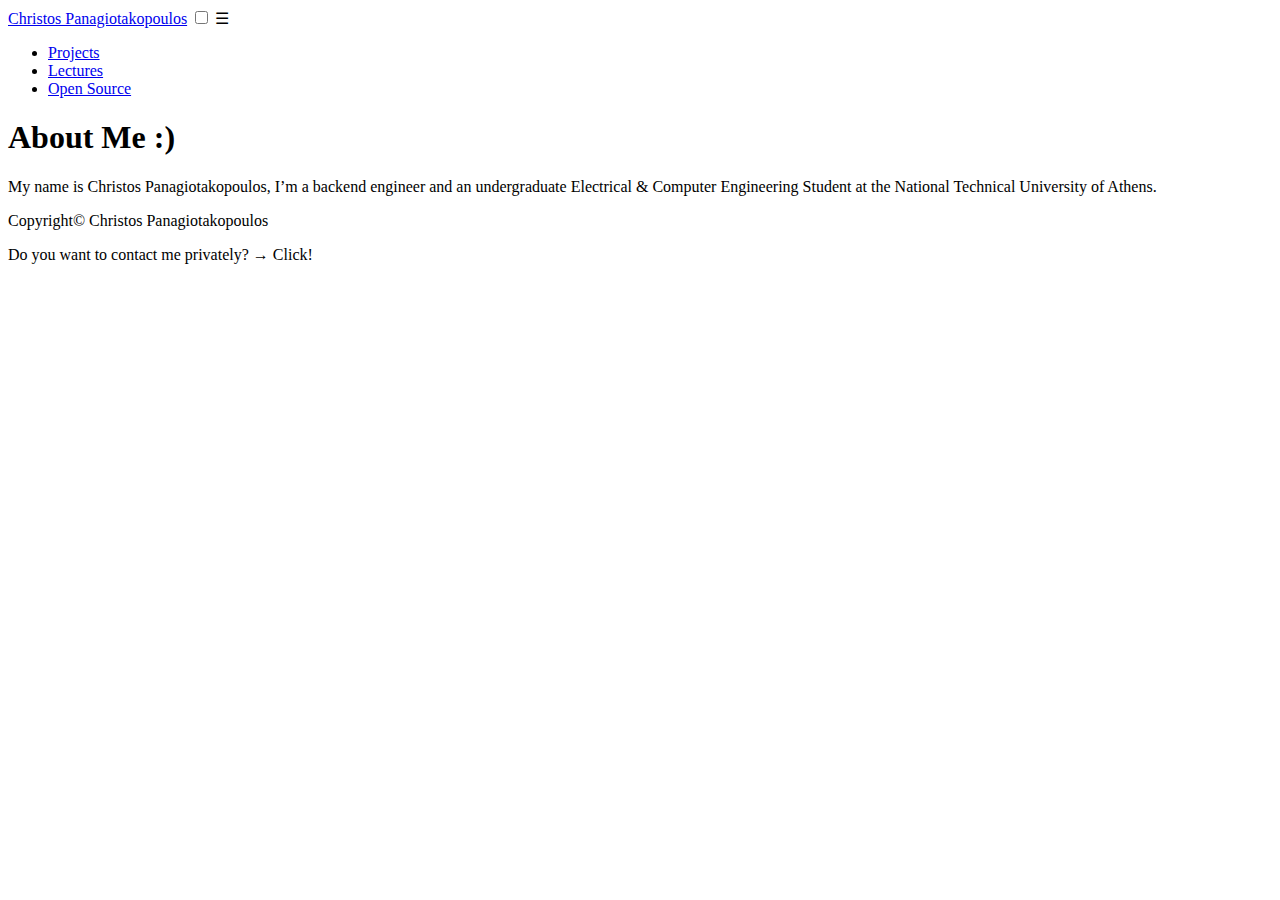
<file: public/about/index.html>
<!DOCTYPE html>
<html lang="en-us">

  <head>
    <meta charset="utf-8">
    <meta name="viewport" content="width=device-width, initial-scale=1.0">

    <meta name="author" content="Christos Panagiotakopoulos">
    <meta name="description" content="https://chrispanag.com/">
    <meta name="keywords" content="blog,software,christos,panagiotakopoulos,χρήστος,παναγιωτακόπουλος,developer,personal,chatbots,engineer,backend,frontend,facebook,bots,ebony,ebony-framework,node,nodejs,javascript,typescript,greece,athens">
    
    <meta property="og:site_name" content="Christos Panagiotakopoulos">
    <meta property="og:title" content="
  About Me :) - Christos Panagiotakopoulos
">
    <meta property="og:description" content="about">
    <meta property="og:type" content="website">
    <meta property="og:url" content="https://chrispanag.com/about/">
    <meta property="og:image" content="https://chrispanag.com/">
    <meta name="twitter:card" content="summary">
    <meta name="twitter:site" content="https://chrispanag.com/about/">
    <meta name="twitter:image" content="https://chrispanag.com/">

    <base href="https://chrispanag.com/about/">
    <title>
  About Me :) - Christos Panagiotakopoulos
</title>

    <link rel="canonical" href="https://chrispanag.com/about/">
    
    <link  rel="stylesheet" href="https://fonts.googleapis.com/css?family=Fira+Mono:400,700">
    <link rel="stylesheet" href="https://chrispanag.com/css/normalize.min.css">
    <link rel="stylesheet" href="https://chrispanag.com/css/style.min.css">

    

    
      <link rel="stylesheet" href="https://chrispanag.com/custom.css">
    

    <link rel="icon" type="image/png" href="https://chrispanag.com/images/favicon-32x32.png" sizes="32x32">
    <link rel="icon" type="image/png" href="https://chrispanag.com/images/favicon-16x16.png" sizes="16x16">

    
      <link rel="alternate" href="https://chrispanag.com/index.xml" type="application/rss+xml" title="Christos Panagiotakopoulos">
      <link href="https://chrispanag.com/index.xml" rel="feed" type="application/rss+xml" title="Christos Panagiotakopoulos" />
    

    <meta name="generator" content="Hugo 0.71.1" />
  </head>

  <body class="">
    <main class="wrapper">
      <nav class="navigation">
  <section class="container">
    <a class="navigation-title" href="/">Christos Panagiotakopoulos</a>
    <input type="checkbox" id="menu-control"/>
    <label class="menu-mobile  float-right " for="menu-control">
      <span class="btn-mobile  float-right ">&#9776;</span>
      <ul class="navigation-list">
        
          
            <li class="navigation-item  align-center ">
              <a class="navigation-link" href="https://chrispanag.com/projects">Projects</a>
            </li>
          
            <li class="navigation-item  align-center ">
              <a class="navigation-link" href="https://chrispanag.com/lectures">Lectures</a>
            </li>
          
            <li class="navigation-item  align-center ">
              <a class="navigation-link" href="https://chrispanag.com/open-source">Open Source</a>
            </li>
          
        
        
      </ul>
    </label>
  </section>
</nav>


      <div class="content">
        
  <section class="container page">
  <article>
    <header>
      <h1>About Me :)</h1>
    </header>

    <p>My name is Christos Panagiotakopoulos, I&rsquo;m a backend engineer and an undergraduate Electrical &amp; Computer Engineering Student at the National Technical University of Athens.</p>

  </article>
</section>


      </div>
      
        <footer class="footer">
  <section class="container">
    
    
      <p>Copyright© Christos Panagiotakopoulos</p>
    
     

  </section>
</footer>
<div class="fixed-bar">
  <section class="container">
    
      <p id="privateTriggerText">Do you want to contact me privately? → <a id="privateTrigger">Click!</a></p>
    
    
  </section>
</div>

      
    </main>

    
<script type="application/javascript">
var doNotTrack = false;
if (!doNotTrack) {
	(function(i,s,o,g,r,a,m){i['GoogleAnalyticsObject']=r;i[r]=i[r]||function(){
	(i[r].q=i[r].q||[]).push(arguments)},i[r].l=1*new Date();a=s.createElement(o),
	m=s.getElementsByTagName(o)[0];a.async=1;a.src=g;m.parentNode.insertBefore(a,m)
	})(window,document,'script','https://www.google-analytics.com/analytics.js','ga');
	ga('create', 'UA-63248109-4', 'auto');
	
	ga('send', 'pageview');
}
</script>


  <script src="https://chrispanag.com/js/app.js"></script>
  
  <script>
  (function($) {
    $(function() {
      $('#privateTrigger').on('click', function() {
        $('.private').slideToggle();
        $('#privateTriggerText').text("Send me an email at chrispanag@gmail.com ;)");
      });
    });
   })(jQuery);
  </script>
  
  </body>
</html>
</file>
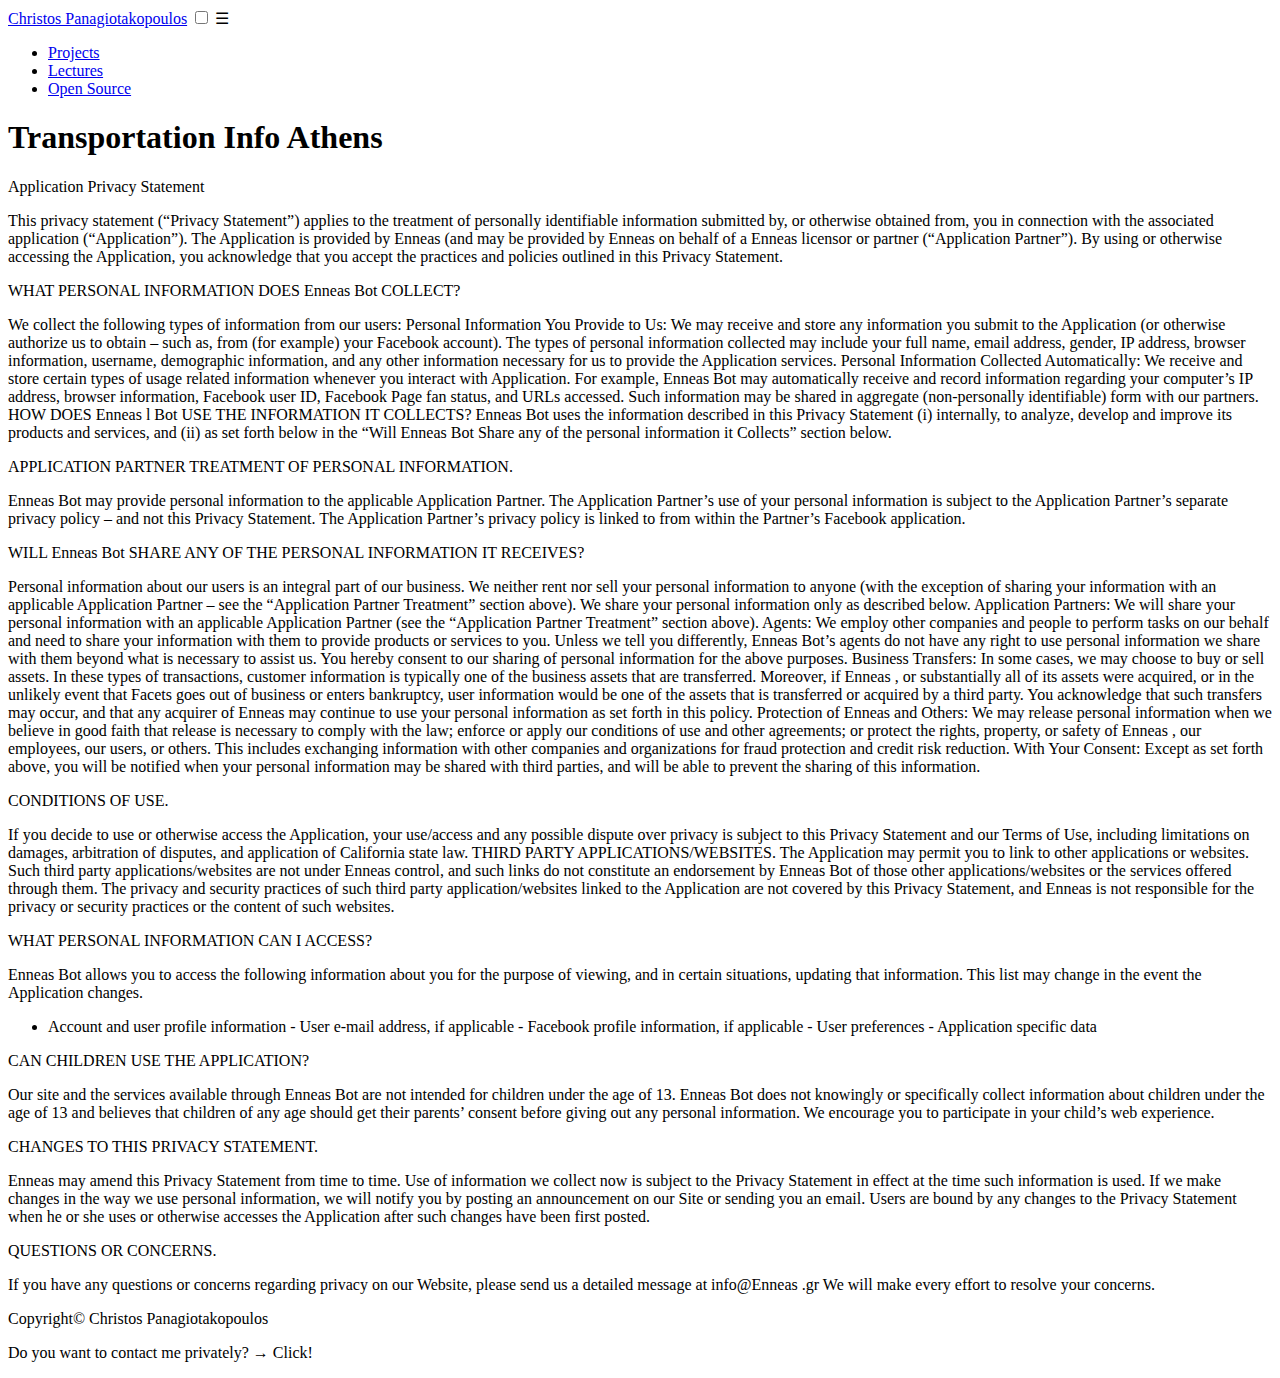
<file: public/athens-bus-privacy-policy/index.html>
<!DOCTYPE html>
<html lang="en-us">

  <head>
    <meta charset="utf-8">
    <meta name="viewport" content="width=device-width, initial-scale=1.0">

    <meta name="author" content="Christos Panagiotakopoulos">
    <meta name="description" content="https://chrispanag.com/">
    <meta name="keywords" content="blog,software,christos,panagiotakopoulos,χρήστος,παναγιωτακόπουλος,developer,personal,chatbots,engineer,backend,frontend,facebook,bots,ebony,ebony-framework,node,nodejs,javascript,typescript,greece,athens">
    
    <meta property="og:site_name" content="Christos Panagiotakopoulos">
    <meta property="og:title" content="
   - Christos Panagiotakopoulos
">
    <meta property="og:description" content="">
    <meta property="og:type" content="website">
    <meta property="og:url" content="https://chrispanag.com/athens-bus-privacy-policy/">
    <meta property="og:image" content="https://chrispanag.com/">
    <meta name="twitter:card" content="summary">
    <meta name="twitter:site" content="https://chrispanag.com/athens-bus-privacy-policy/">
    <meta name="twitter:image" content="https://chrispanag.com/">

    <base href="https://chrispanag.com/athens-bus-privacy-policy/">
    <title>
   - Christos Panagiotakopoulos
</title>

    <link rel="canonical" href="https://chrispanag.com/athens-bus-privacy-policy/">
    
    <link  rel="stylesheet" href="https://fonts.googleapis.com/css?family=Fira+Mono:400,700">
    <link rel="stylesheet" href="https://chrispanag.com/css/normalize.min.css">
    <link rel="stylesheet" href="https://chrispanag.com/css/style.min.css">

    

    
      <link rel="stylesheet" href="https://chrispanag.com/custom.css">
    

    <link rel="icon" type="image/png" href="https://chrispanag.com/images/favicon-32x32.png" sizes="32x32">
    <link rel="icon" type="image/png" href="https://chrispanag.com/images/favicon-16x16.png" sizes="16x16">

    
      <link rel="alternate" href="https://chrispanag.com/index.xml" type="application/rss+xml" title="Christos Panagiotakopoulos">
      <link href="https://chrispanag.com/index.xml" rel="feed" type="application/rss+xml" title="Christos Panagiotakopoulos" />
    

    <meta name="generator" content="Hugo 0.71.1" />
  </head>

  <body class="">
    <main class="wrapper">
      <nav class="navigation">
  <section class="container">
    <a class="navigation-title" href="/">Christos Panagiotakopoulos</a>
    <input type="checkbox" id="menu-control"/>
    <label class="menu-mobile  float-right " for="menu-control">
      <span class="btn-mobile  float-right ">&#9776;</span>
      <ul class="navigation-list">
        
          
            <li class="navigation-item  align-center ">
              <a class="navigation-link" href="https://chrispanag.com/projects">Projects</a>
            </li>
          
            <li class="navigation-item  align-center ">
              <a class="navigation-link" href="https://chrispanag.com/lectures">Lectures</a>
            </li>
          
            <li class="navigation-item  align-center ">
              <a class="navigation-link" href="https://chrispanag.com/open-source">Open Source</a>
            </li>
          
        
        
      </ul>
    </label>
  </section>
</nav>


      <div class="content">
        
  <section class="container page">
  <article>
    <header>
      <h1></h1>
    </header>

    <h1 id="transportation-info-athens">Transportation Info Athens</h1>
<p>Application Privacy Statement</p>
<p>This privacy statement (“Privacy Statement”) applies to the treatment of personally identifiable information submitted by, or otherwise obtained from, you in connection with the associated application (“Application”). The Application is provided by Enneas (and may be provided by Enneas on behalf of a Enneas  licensor or partner (“Application Partner”). By using or otherwise accessing the Application, you acknowledge that you accept the practices and policies outlined in this Privacy Statement.</p>
<p>WHAT PERSONAL INFORMATION DOES Enneas  Bot COLLECT?</p>
<p>We collect the following types of information from our users:
Personal Information You Provide to Us: We may receive and store any information you submit to the Application (or otherwise authorize us to obtain – such as, from (for example) your Facebook account). The types of personal information collected may include your full name, email address, gender, IP address, browser information, username, demographic information, and any other information necessary for us to provide the Application services.
Personal Information Collected Automatically: We receive and store certain types of usage related information whenever you interact with Application. For example, Enneas  Bot may automatically receive and record information regarding your computer’s IP address, browser information, Facebook user ID, Facebook Page fan status, and URLs accessed. Such information may be shared in aggregate (non-personally identifiable) form with our partners.
HOW DOES Enneas l Bot USE THE INFORMATION IT COLLECTS?
Enneas  Bot uses the information described in this Privacy Statement (i) internally, to analyze, develop and improve its products and services, and (ii) as set forth below in the “Will Enneas  Bot Share any of the personal information it Collects” section below.</p>
<p>APPLICATION PARTNER TREATMENT OF PERSONAL INFORMATION.</p>
<p>Enneas  Bot may provide personal information to the applicable Application Partner. The Application Partner’s use of your personal information is subject to the Application Partner’s separate privacy policy – and not this Privacy Statement. The Application Partner’s privacy policy is linked to from within the Partner’s Facebook application.</p>
<p>WILL Enneas  Bot SHARE ANY OF THE PERSONAL INFORMATION IT RECEIVES?</p>
<p>Personal information about our users is an integral part of our business. We neither rent nor sell your personal information to anyone (with the exception of sharing your information with an applicable Application Partner – see the “Application Partner Treatment” section above). We share your personal information only as described below.
Application Partners: We will share your personal information with an applicable Application Partner (see the “Application Partner Treatment” section above).
Agents: We employ other companies and people to perform tasks on our behalf and need to share your information with them to provide products or services to you. Unless we tell you differently, Enneas  Bot’s agents do not have any right to use personal information we share with them beyond what is necessary to assist us. You hereby consent to our sharing of personal information for the above purposes. Business Transfers: In some cases, we may choose to buy or sell assets. In these types of transactions, customer information is typically one of the business assets that are transferred. Moreover, if Enneas , or substantially all of its assets were acquired, or in the unlikely event that Facets goes out of business or enters bankruptcy, user information would be one of the assets that is transferred or acquired by a third party. You acknowledge that such transfers may occur, and that any acquirer of Enneas  may continue to use your personal information as set forth in this policy.
Protection of Enneas and Others: We may release personal information when we believe in good faith that release is necessary to comply with the law; enforce or apply our conditions of use and other agreements; or protect the rights, property, or safety of Enneas , our employees, our users, or others. This includes exchanging information with other companies and organizations for fraud protection and credit risk reduction.
With Your Consent: Except as set forth above, you will be notified when your personal information may be shared with third parties, and will be able to prevent the sharing of this information.</p>
<p>CONDITIONS OF USE.</p>
<p>If you decide to use or otherwise access the Application, your use/access and any possible dispute over privacy is subject to this Privacy Statement and our Terms of Use, including limitations on damages, arbitration of disputes, and application of California state law.
THIRD PARTY APPLICATIONS/WEBSITES.
The Application may permit you to link to other applications or websites. Such third party applications/websites are not under Enneas control, and such links do not constitute an endorsement by Enneas  Bot of those other applications/websites or the services offered through them. The privacy and security practices of such third party application/websites linked to the Application are not covered by this Privacy Statement, and Enneas is not responsible for the privacy or security practices or the content of such websites.</p>
<p>WHAT PERSONAL INFORMATION CAN I ACCESS?</p>
<p>Enneas  Bot allows you to access the following information about you for the purpose of viewing, and in certain situations, updating that information. This list may change in the event the Application changes.</p>
<ul>
<li>Account and user profile information - User e-mail address, if applicable - Facebook profile information, if applicable - User preferences - Application specific data</li>
</ul>
<p>CAN CHILDREN USE THE APPLICATION?</p>
<p>Our site and the services available through Enneas  Bot are not intended for children under the age of 13. Enneas  Bot does not knowingly or specifically collect information about children under the age of 13 and believes that children of any age should get their parents’ consent before giving out any personal information. We encourage you to participate in your child’s web experience.</p>
<p>CHANGES TO THIS PRIVACY STATEMENT.</p>
<p>Enneas may amend this Privacy Statement from time to time. Use of information we collect now is subject to the Privacy Statement in effect at the time such information is used. If we make changes in the way we use personal information, we will notify you by posting an announcement on our Site or sending you an email. Users are bound by any changes to the Privacy Statement when he or she uses or otherwise accesses the Application after such changes have been first posted.</p>
<p>QUESTIONS OR CONCERNS.</p>
<p>If you have any questions or concerns regarding privacy on our Website, please send us a detailed message at info@Enneas .gr We will make every effort to resolve your concerns.</p>

  </article>
</section>


      </div>
      
        <footer class="footer">
  <section class="container">
    
    
      <p>Copyright© Christos Panagiotakopoulos</p>
    
     

  </section>
</footer>
<div class="fixed-bar">
  <section class="container">
    
      <p id="privateTriggerText">Do you want to contact me privately? → <a id="privateTrigger">Click!</a></p>
    
    
  </section>
</div>

      
    </main>

    
<script type="application/javascript">
var doNotTrack = false;
if (!doNotTrack) {
	(function(i,s,o,g,r,a,m){i['GoogleAnalyticsObject']=r;i[r]=i[r]||function(){
	(i[r].q=i[r].q||[]).push(arguments)},i[r].l=1*new Date();a=s.createElement(o),
	m=s.getElementsByTagName(o)[0];a.async=1;a.src=g;m.parentNode.insertBefore(a,m)
	})(window,document,'script','https://www.google-analytics.com/analytics.js','ga');
	ga('create', 'UA-63248109-4', 'auto');
	
	ga('send', 'pageview');
}
</script>


  <script src="https://chrispanag.com/js/app.js"></script>
  
  <script>
  (function($) {
    $(function() {
      $('#privateTrigger').on('click', function() {
        $('.private').slideToggle();
        $('#privateTriggerText').text("Send me an email at chrispanag@gmail.com ;)");
      });
    });
   })(jQuery);
  </script>
  
  </body>
</html>
</file>
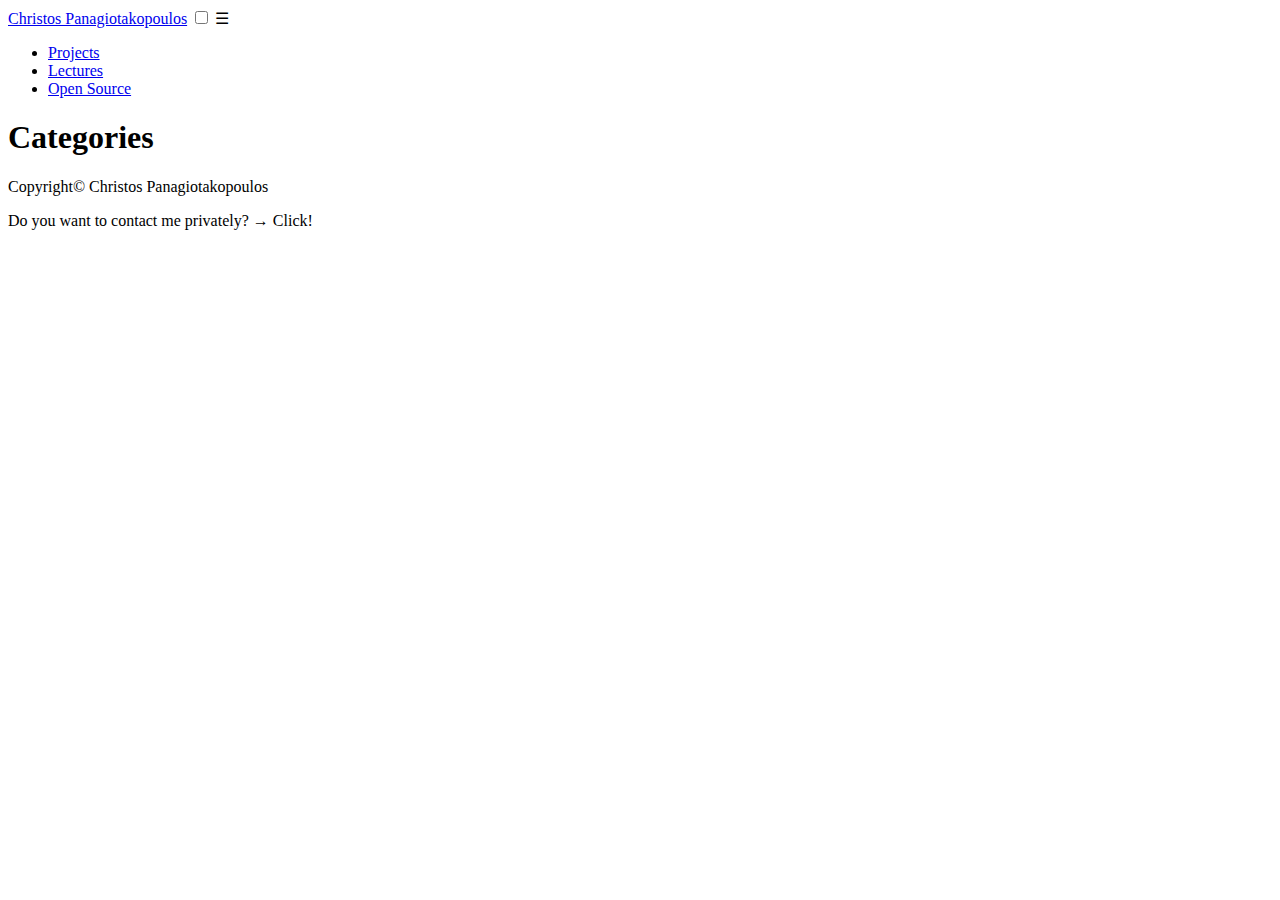
<file: public/categories/index.html>
<!DOCTYPE html>
<html lang="en-us">

  <head>
    <meta charset="utf-8">
    <meta name="viewport" content="width=device-width, initial-scale=1.0">

    <meta name="author" content="Christos Panagiotakopoulos">
    <meta name="description" content="Backend Engineer | Chatbots Developer">
    <meta name="keywords" content="blog,software,christos,panagiotakopoulos,χρήστος,παναγιωτακόπουλος,developer,personal,chatbots,engineer,backend,frontend,facebook,bots,ebony,ebony-framework,node,nodejs,javascript,typescript,greece,athens">
    
    <meta property="og:site_name" content="Christos Panagiotakopoulos">
    <meta property="og:title" content="
  Categories - Christos Panagiotakopoulos
">
    <meta property="og:description" content="Backend Engineer | Chatbots Developer">
    <meta property="og:type" content="website">
    <meta property="og:url" content="https://chrispanag.com/categories/">
    <meta property="og:image" content="https://chrispanag.com/images/thumb.png">
    <meta name="twitter:card" content="summary">
    <meta name="twitter:site" content="https://chrispanag.com/categories/">
    <meta name="twitter:image" content="https://chrispanag.com/images/thumb.png">

    <base href="https://chrispanag.com/categories/">
    <title>
  Categories - Christos Panagiotakopoulos
</title>

    <link rel="canonical" href="https://chrispanag.com/categories/">
    
    <link  rel="stylesheet" href="https://fonts.googleapis.com/css?family=Fira+Mono:400,700">
    <link rel="stylesheet" href="https://chrispanag.com/css/normalize.min.css">
    <link rel="stylesheet" href="https://chrispanag.com/css/style.min.css">

    

    
      <link rel="stylesheet" href="https://chrispanag.com/custom.css">
    

    <link rel="icon" type="image/png" href="https://chrispanag.com/images/favicon-32x32.png" sizes="32x32">
    <link rel="icon" type="image/png" href="https://chrispanag.com/images/favicon-16x16.png" sizes="16x16">

    
      <link rel="alternate" href="https://chrispanag.com/index.xml" type="application/rss+xml" title="Christos Panagiotakopoulos">
      <link href="https://chrispanag.com/index.xml" rel="feed" type="application/rss+xml" title="Christos Panagiotakopoulos" />
    

    <meta name="generator" content="Hugo 0.71.1" />
  </head>

  <body class="">
    <main class="wrapper">
      <nav class="navigation">
  <section class="container">
    <a class="navigation-title" href="/">Christos Panagiotakopoulos</a>
    <input type="checkbox" id="menu-control"/>
    <label class="menu-mobile  float-right " for="menu-control">
      <span class="btn-mobile  float-right ">&#9776;</span>
      <ul class="navigation-list">
        
          
            <li class="navigation-item  align-center ">
              <a class="navigation-link" href="https://chrispanag.com/projects">Projects</a>
            </li>
          
            <li class="navigation-item  align-center ">
              <a class="navigation-link" href="https://chrispanag.com/lectures">Lectures</a>
            </li>
          
            <li class="navigation-item  align-center ">
              <a class="navigation-link" href="https://chrispanag.com/open-source">Open Source</a>
            </li>
          
        
        
      </ul>
    </label>
  </section>
</nav>


      <div class="content">
        
  <section class="container list">
  <h1 class="title">Categories</h1>
  <ul>
    
  </ul>
  






</section>


      </div>
      
        <footer class="footer">
  <section class="container">
    
    
      <p>Copyright© Christos Panagiotakopoulos</p>
    
     

  </section>
</footer>
<div class="fixed-bar">
  <section class="container">
    
      <p id="privateTriggerText">Do you want to contact me privately? → <a id="privateTrigger">Click!</a></p>
    
    
  </section>
</div>

      
    </main>

    
<script type="application/javascript">
var doNotTrack = false;
if (!doNotTrack) {
	(function(i,s,o,g,r,a,m){i['GoogleAnalyticsObject']=r;i[r]=i[r]||function(){
	(i[r].q=i[r].q||[]).push(arguments)},i[r].l=1*new Date();a=s.createElement(o),
	m=s.getElementsByTagName(o)[0];a.async=1;a.src=g;m.parentNode.insertBefore(a,m)
	})(window,document,'script','https://www.google-analytics.com/analytics.js','ga');
	ga('create', 'UA-63248109-4', 'auto');
	
	ga('send', 'pageview');
}
</script>


  <script src="https://chrispanag.com/js/app.js"></script>
  
  <script>
  (function($) {
    $(function() {
      $('#privateTrigger').on('click', function() {
        $('.private').slideToggle();
        $('#privateTriggerText').text("Send me an email at chrispanag@gmail.com ;)");
      });
    });
   })(jQuery);
  </script>
  
  </body>
</html>
</file>
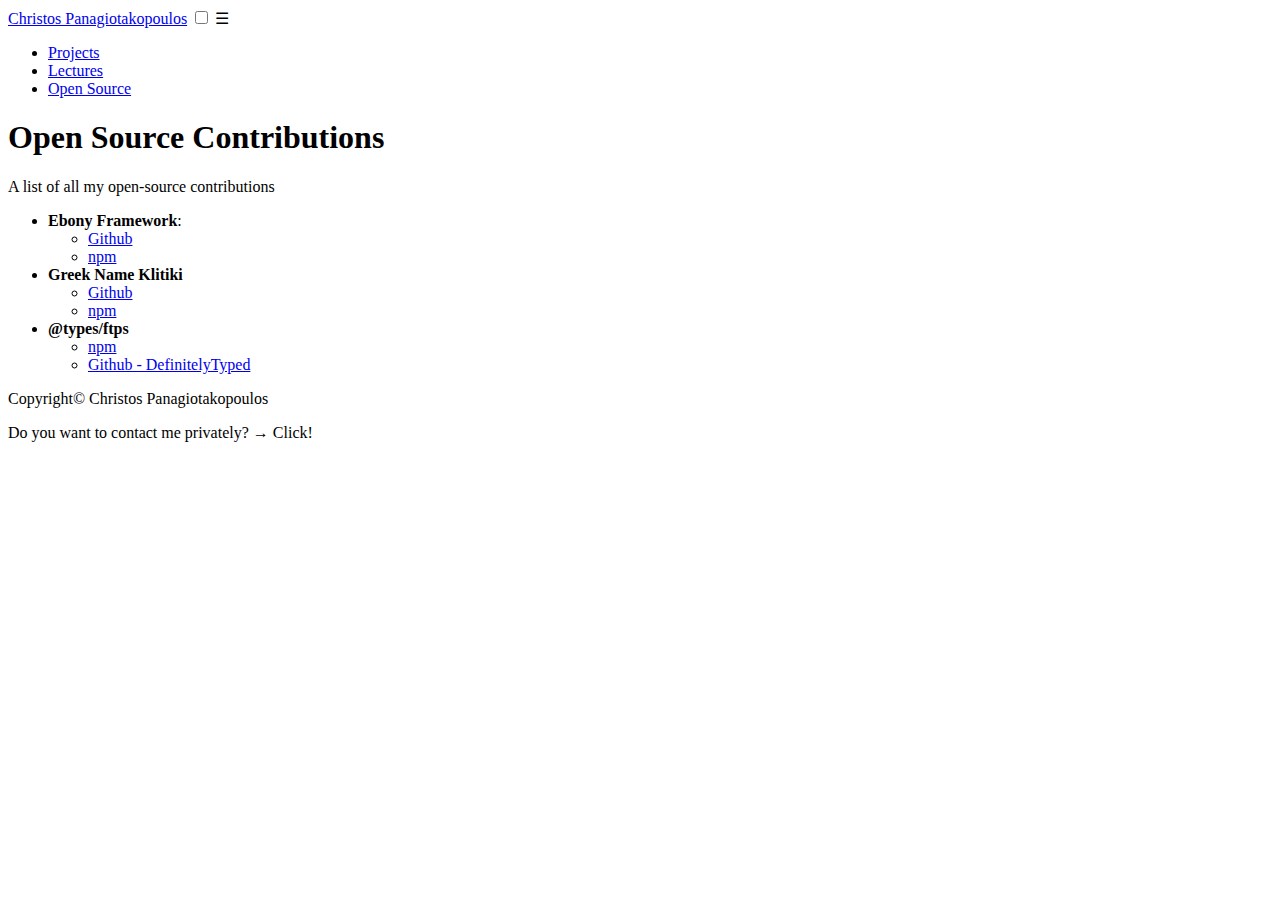
<file: public/open-source/index.html>
<!DOCTYPE html>
<html lang="en-us">

  <head>
    <meta charset="utf-8">
    <meta name="viewport" content="width=device-width, initial-scale=1.0">

    <meta name="author" content="Christos Panagiotakopoulos">
    <meta name="description" content="https://chrispanag.com/">
    <meta name="keywords" content="blog,software,christos,panagiotakopoulos,χρήστος,παναγιωτακόπουλος,developer,personal,chatbots,engineer,backend,frontend,facebook,bots,ebony,ebony-framework,node,nodejs,javascript,typescript,greece,athens">
    
    <meta property="og:site_name" content="Christos Panagiotakopoulos">
    <meta property="og:title" content="
  Open Source Contributions - Christos Panagiotakopoulos
">
    <meta property="og:description" content="My open source contributions">
    <meta property="og:type" content="website">
    <meta property="og:url" content="https://chrispanag.com/open-source/">
    <meta property="og:image" content="https://chrispanag.com/">
    <meta name="twitter:card" content="summary">
    <meta name="twitter:site" content="https://chrispanag.com/open-source/">
    <meta name="twitter:image" content="https://chrispanag.com/">

    <base href="https://chrispanag.com/open-source/">
    <title>
  Open Source Contributions - Christos Panagiotakopoulos
</title>

    <link rel="canonical" href="https://chrispanag.com/open-source/">
    
    <link  rel="stylesheet" href="https://fonts.googleapis.com/css?family=Fira+Mono:400,700">
    <link rel="stylesheet" href="https://chrispanag.com/css/normalize.min.css">
    <link rel="stylesheet" href="https://chrispanag.com/css/style.min.css">

    

    
      <link rel="stylesheet" href="https://chrispanag.com/custom.css">
    

    <link rel="icon" type="image/png" href="https://chrispanag.com/images/favicon-32x32.png" sizes="32x32">
    <link rel="icon" type="image/png" href="https://chrispanag.com/images/favicon-16x16.png" sizes="16x16">

    
      <link rel="alternate" href="https://chrispanag.com/index.xml" type="application/rss+xml" title="Christos Panagiotakopoulos">
      <link href="https://chrispanag.com/index.xml" rel="feed" type="application/rss+xml" title="Christos Panagiotakopoulos" />
    

    <meta name="generator" content="Hugo 0.71.1" />
  </head>

  <body class="">
    <main class="wrapper">
      <nav class="navigation">
  <section class="container">
    <a class="navigation-title" href="/">Christos Panagiotakopoulos</a>
    <input type="checkbox" id="menu-control"/>
    <label class="menu-mobile  float-right " for="menu-control">
      <span class="btn-mobile  float-right ">&#9776;</span>
      <ul class="navigation-list">
        
          
            <li class="navigation-item  align-center ">
              <a class="navigation-link" href="https://chrispanag.com/projects">Projects</a>
            </li>
          
            <li class="navigation-item  align-center ">
              <a class="navigation-link" href="https://chrispanag.com/lectures">Lectures</a>
            </li>
          
            <li class="navigation-item  align-center ">
              <a class="navigation-link" href="https://chrispanag.com/open-source">Open Source</a>
            </li>
          
        
        
      </ul>
    </label>
  </section>
</nav>


      <div class="content">
        
  <section class="container page">
  <article>
    <header>
      <h1>Open Source Contributions</h1>
    </header>

    <p>A list of all my open-source contributions</p>
<ul>
<li><strong>Ebony Framework</strong>:
<ul>
<li><a href="https://github.com/chrispanag/ebony">Github</a></li>
<li><a href="https://www.npmjs.com/package/ebony-framework">npm</a></li>
</ul>
</li>
<li><strong>Greek Name Klitiki</strong>
<ul>
<li><a href="https://github.com/chrispanag/greek-name-klitiki">Github</a></li>
<li><a href="https://www.npmjs.com/package/greek-name-klitiki">npm</a></li>
</ul>
</li>
<li><strong>@types/ftps</strong>
<ul>
<li><a href="https://www.npmjs.com/package/@types/ftps">npm</a></li>
<li><a href="https://github.com/DefinitelyTyped/DefinitelyTyped/tree/3620be6751c532f1c3ce08d03554ee273fa14f70/types/ftps">Github - DefinitelyTyped</a></li>
</ul>
</li>
</ul>

  </article>
</section>


      </div>
      
        <footer class="footer">
  <section class="container">
    
    
      <p>Copyright© Christos Panagiotakopoulos</p>
    
     

  </section>
</footer>
<div class="fixed-bar">
  <section class="container">
    
      <p id="privateTriggerText">Do you want to contact me privately? → <a id="privateTrigger">Click!</a></p>
    
    
  </section>
</div>

      
    </main>

    
<script type="application/javascript">
var doNotTrack = false;
if (!doNotTrack) {
	(function(i,s,o,g,r,a,m){i['GoogleAnalyticsObject']=r;i[r]=i[r]||function(){
	(i[r].q=i[r].q||[]).push(arguments)},i[r].l=1*new Date();a=s.createElement(o),
	m=s.getElementsByTagName(o)[0];a.async=1;a.src=g;m.parentNode.insertBefore(a,m)
	})(window,document,'script','https://www.google-analytics.com/analytics.js','ga');
	ga('create', 'UA-63248109-4', 'auto');
	
	ga('send', 'pageview');
}
</script>


  <script src="https://chrispanag.com/js/app.js"></script>
  
  <script>
  (function($) {
    $(function() {
      $('#privateTrigger').on('click', function() {
        $('.private').slideToggle();
        $('#privateTriggerText').text("Send me an email at chrispanag@gmail.com ;)");
      });
    });
   })(jQuery);
  </script>
  
  </body>
</html>
</file>
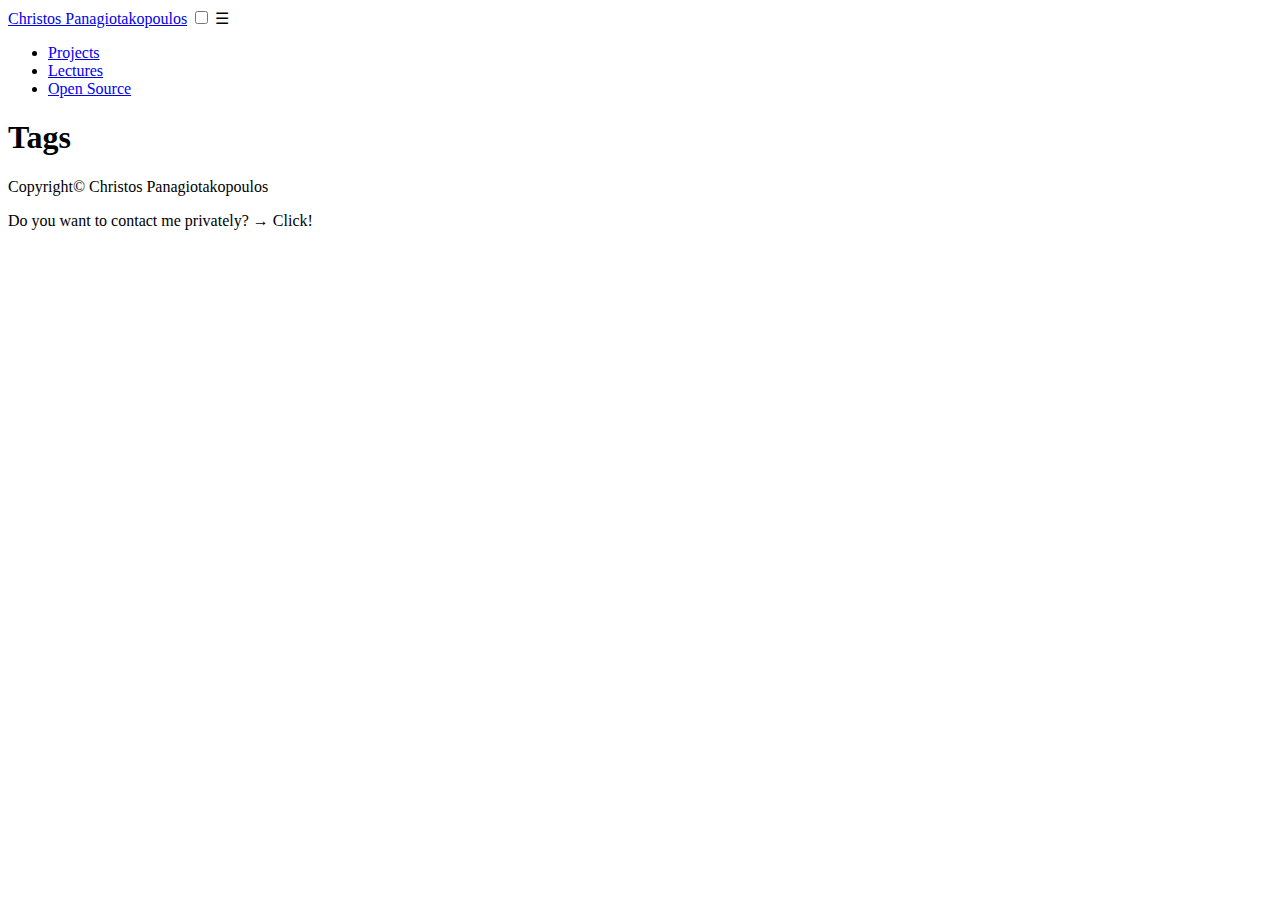
<file: public/tags/index.html>
<!DOCTYPE html>
<html lang="en-us">

  <head>
    <meta charset="utf-8">
    <meta name="viewport" content="width=device-width, initial-scale=1.0">

    <meta name="author" content="Christos Panagiotakopoulos">
    <meta name="description" content="Backend Engineer | Chatbots Developer">
    <meta name="keywords" content="blog,software,christos,panagiotakopoulos,χρήστος,παναγιωτακόπουλος,developer,personal,chatbots,engineer,backend,frontend,facebook,bots,ebony,ebony-framework,node,nodejs,javascript,typescript,greece,athens">
    
    <meta property="og:site_name" content="Christos Panagiotakopoulos">
    <meta property="og:title" content="
  Tags - Christos Panagiotakopoulos
">
    <meta property="og:description" content="Backend Engineer | Chatbots Developer">
    <meta property="og:type" content="website">
    <meta property="og:url" content="https://chrispanag.com/tags/">
    <meta property="og:image" content="https://chrispanag.com/images/thumb.png">
    <meta name="twitter:card" content="summary">
    <meta name="twitter:site" content="https://chrispanag.com/tags/">
    <meta name="twitter:image" content="https://chrispanag.com/images/thumb.png">

    <base href="https://chrispanag.com/tags/">
    <title>
  Tags - Christos Panagiotakopoulos
</title>

    <link rel="canonical" href="https://chrispanag.com/tags/">
    
    <link  rel="stylesheet" href="https://fonts.googleapis.com/css?family=Fira+Mono:400,700">
    <link rel="stylesheet" href="https://chrispanag.com/css/normalize.min.css">
    <link rel="stylesheet" href="https://chrispanag.com/css/style.min.css">

    

    
      <link rel="stylesheet" href="https://chrispanag.com/custom.css">
    

    <link rel="icon" type="image/png" href="https://chrispanag.com/images/favicon-32x32.png" sizes="32x32">
    <link rel="icon" type="image/png" href="https://chrispanag.com/images/favicon-16x16.png" sizes="16x16">

    
      <link rel="alternate" href="https://chrispanag.com/index.xml" type="application/rss+xml" title="Christos Panagiotakopoulos">
      <link href="https://chrispanag.com/index.xml" rel="feed" type="application/rss+xml" title="Christos Panagiotakopoulos" />
    

    <meta name="generator" content="Hugo 0.71.1" />
  </head>

  <body class="">
    <main class="wrapper">
      <nav class="navigation">
  <section class="container">
    <a class="navigation-title" href="/">Christos Panagiotakopoulos</a>
    <input type="checkbox" id="menu-control"/>
    <label class="menu-mobile  float-right " for="menu-control">
      <span class="btn-mobile  float-right ">&#9776;</span>
      <ul class="navigation-list">
        
          
            <li class="navigation-item  align-center ">
              <a class="navigation-link" href="https://chrispanag.com/projects">Projects</a>
            </li>
          
            <li class="navigation-item  align-center ">
              <a class="navigation-link" href="https://chrispanag.com/lectures">Lectures</a>
            </li>
          
            <li class="navigation-item  align-center ">
              <a class="navigation-link" href="https://chrispanag.com/open-source">Open Source</a>
            </li>
          
        
        
      </ul>
    </label>
  </section>
</nav>


      <div class="content">
        
  <section class="container list">
  <h1 class="title">Tags</h1>
  <ul>
    
  </ul>
  






</section>


      </div>
      
        <footer class="footer">
  <section class="container">
    
    
      <p>Copyright© Christos Panagiotakopoulos</p>
    
     

  </section>
</footer>
<div class="fixed-bar">
  <section class="container">
    
      <p id="privateTriggerText">Do you want to contact me privately? → <a id="privateTrigger">Click!</a></p>
    
    
  </section>
</div>

      
    </main>

    
<script type="application/javascript">
var doNotTrack = false;
if (!doNotTrack) {
	(function(i,s,o,g,r,a,m){i['GoogleAnalyticsObject']=r;i[r]=i[r]||function(){
	(i[r].q=i[r].q||[]).push(arguments)},i[r].l=1*new Date();a=s.createElement(o),
	m=s.getElementsByTagName(o)[0];a.async=1;a.src=g;m.parentNode.insertBefore(a,m)
	})(window,document,'script','https://www.google-analytics.com/analytics.js','ga');
	ga('create', 'UA-63248109-4', 'auto');
	
	ga('send', 'pageview');
}
</script>


  <script src="https://chrispanag.com/js/app.js"></script>
  
  <script>
  (function($) {
    $(function() {
      $('#privateTrigger').on('click', function() {
        $('.private').slideToggle();
        $('#privateTriggerText').text("Send me an email at chrispanag@gmail.com ;)");
      });
    });
   })(jQuery);
  </script>
  
  </body>
</html>
</file>
